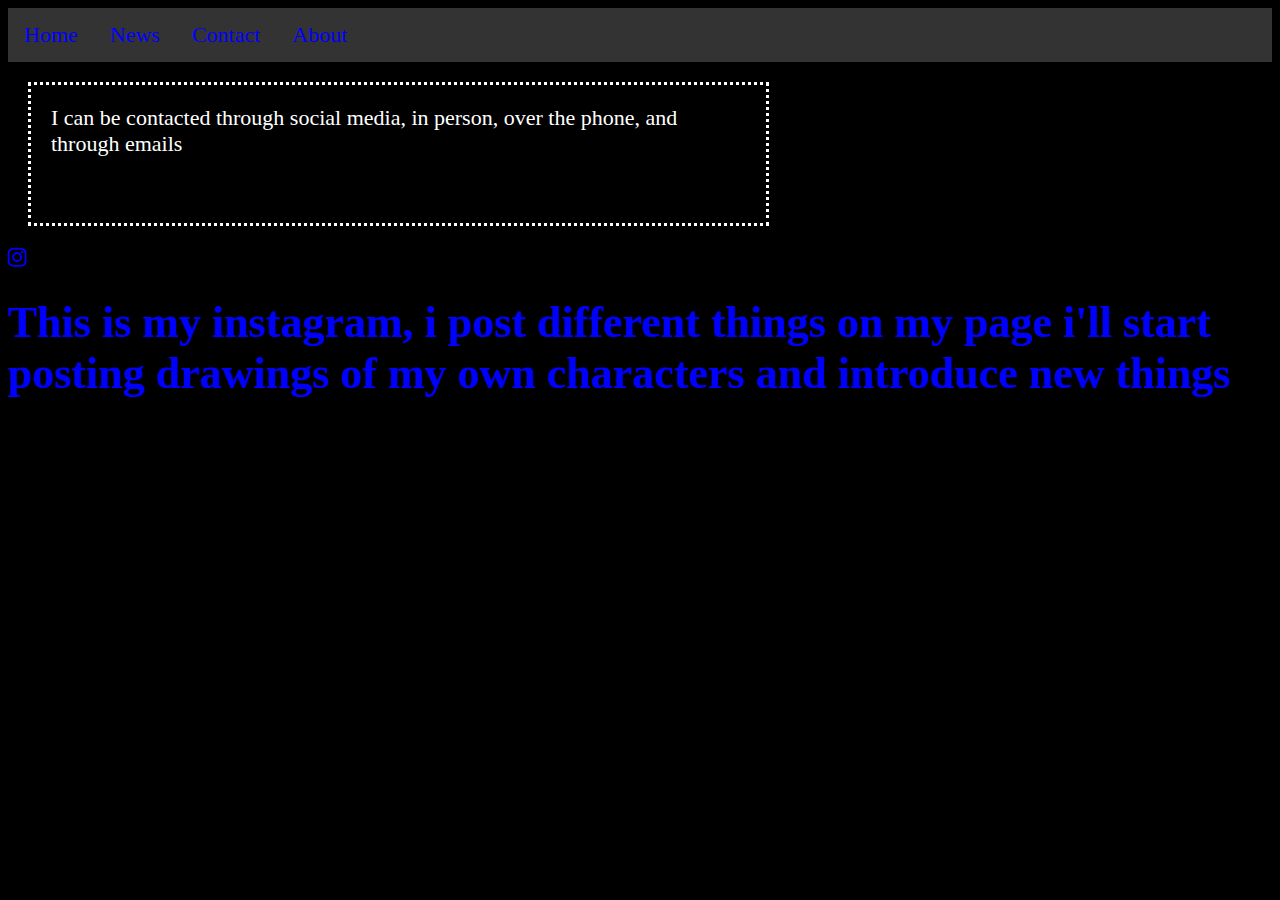
<file: contact.html>
<html>
    
    <head>
        <link rel="stylesheet" type="text/css" href="css/style.css">
        <link rel="stylesheet" href="https://cdnjs.cloudflare.com/ajax/libs/font-awesome/4.7.0/css/font-awesome.min.css">
       
        
        
 

        
    </head>
    <body>
        
        <ul>
  <li><a href="index.html">Home</a></li>
  <li><a href="news.html">News</a></li>
  <li><a href="contact.html">Contact</a></li>
  <li><a href="about.html">About</a></li>
</ul>
        
     <p> I can be contacted through social media, in person, over the phone, and through emails</p>   
        <a href="www.instagram.com/_yochris_laxed" class="fa fa-instagram"></a>
        <h1 id="instagram">This is my instagram, i post different things on my page i'll start posting drawings of my own characters and introduce new things</h1>
    </body>
    
    
    
    
    
    
    
    
    
    
    
</html>
</file>
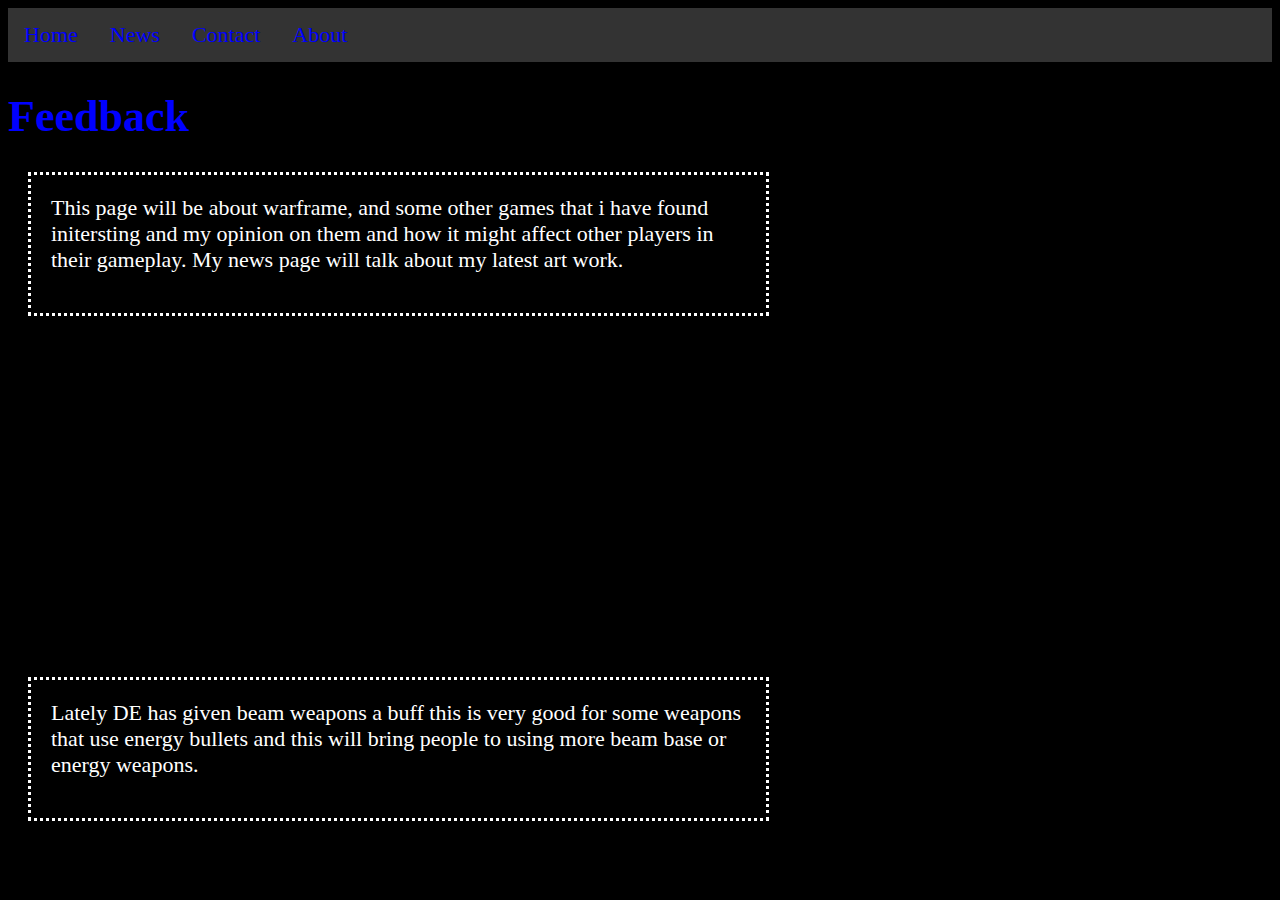
<file: news.html>
<html>
    
  <head>
      <link rel="stylesheet" type="text/css" href="css/style.css">
      
    </head>
    
    
    <body>
            <ul>
  <li><a href="index.html">Home</a></li>
  <li><a href="news.html">News</a></li>
  <li><a href="contact.html">Contact</a></li>
  <li><a href="about.html">About</a></li>
</ul>
     <h1>Feedback
        </h1>   
        
        <p>This page will be about warframe, and some other games that i have found initersting and my opinion on them and how it might affect other players in their gameplay. My news page will talk about my latest art work.  </p>
        <iframe width="560" height="315" src="https://www.youtube.com/embed/dBtJ0Q4SZG4" frameborder="0" allow="autoplay; encrypted-media" allowfullscreen></iframe>
        <iframe width="560" height="315" src="https://www.youtube.com/embed/pGT5kOn5f-o" frameborder="0" allow="autoplay; encrypted-media" allowfullscreen></iframe>
        <p> Lately DE has given beam weapons a buff this is very good for some weapons that use energy bullets and this will bring people to using more beam base or energy weapons.</p>
    </body>
    
    
    
    
    
    
    
   
</html>
</file>
<file: css/style.css>
h1{
    color:blue
}




h2{
    color:blue
}

#drawing{
    color:red
}


p{
    color:white
}


body{
    background-color: black
}



#warframe{
    width:100%
}



p{
    border-style:dotted;
    padding: 20px;
    margin: 20px;
    width: 55%; 
    height: 98px;
}

a:link {
    color: blue; 
    background-color: transparent; 
    text-decoration: none;
}

a:visited {
    color: pink;
    background-color: transparent;
    text-decoration: none;
}

a:hover {
    color: ;
    background-color: transparent;
    text-decoration: underline;
}

a:active {
    color: purple;
    background-color: transparent;
    text-decoration: underline;
}


span{ font-weight:bold
    
    
}

table{
    color:white
}





div {
    background: linear-gradient(to bottom, #000066 0%, #ff99cc 100%);
}




h2{
    
    color:white
}




h1{
    color:blue
}


body {
    font-family: 'Sofia';
    font-size: 22px;
    
    
    
}


ul {
    list-style-type: none;
    margin: 0;
    padding: 0;
    overflow: hidden;
    background-color: #333;
}

li {
    float: left;
}

li a {
    display: block;
    color: white;
    text-align: center;
    padding: 14px 16px;
    text-decoration: none;
}

/* Change the link color to #111 (black) on hover */
li a:hover {
    background-color: #111;
}
</file>
